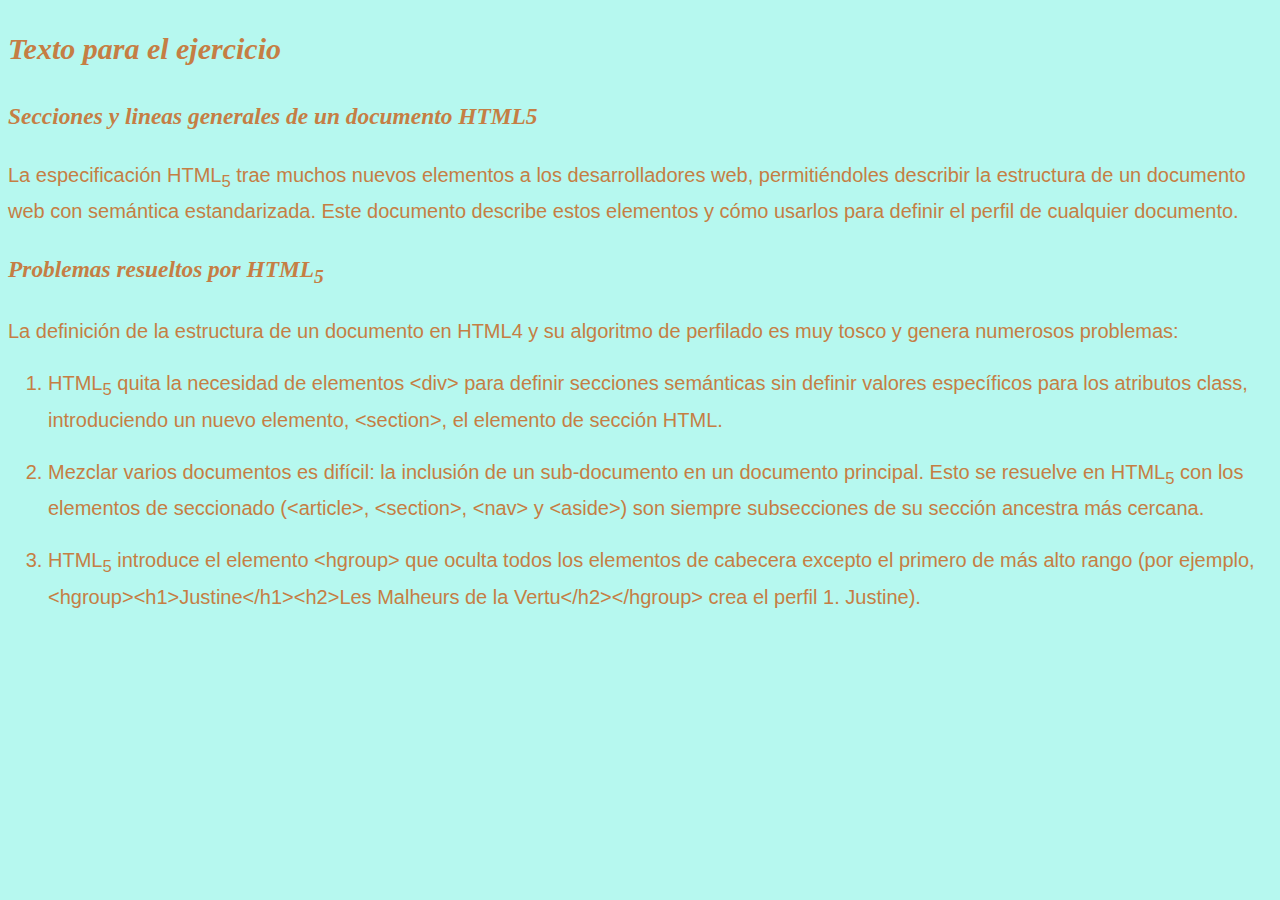
<file: eje1/index.html>
<!DOCTYPE html>
<html lang="es">
    <head>
        <meta charset="UTF-8" />
        <meta http-equiv="X-UA-Compatible" content="IE=edge" />
        <meta name="viewport" content="width=device-width, initial-scale=1.0" />
        <title>Secciones y lineas generales de un documento HTML5</title>
        <link rel="stylesheet" href="./css/style.css" />
    </head>
    <body>
        <h2>Texto para el ejercicio</h2>
        <h3>Secciones y lineas generales de un documento HTML5</h3>
        <p>
        La especificación HTML<sub>5</sub> trae muchos nuevos elementos a los
        desarrolladores web, permitiéndoles describir la estructura de un
        documento web con semántica estandarizada. Este documento describe estos
        elementos y cómo usarlos para definir el perfil de cualquier documento.
        </p>
        <h3 id="problemas-resueltos-por-htmlsub5sub">
        Problemas resueltos por HTML<sub>5</sub>
        </h3>

        <p>
        La definición de la estructura de un documento en HTML4 y su algoritmo de
        perfilado es muy tosco y genera numerosos problemas:
        </p>

        <ol>
        <li>
            <p>
            HTML<sub>5</sub> quita la necesidad de elementos &lt;div&gt; para
            definir secciones semánticas sin definir valores específicos para los
            atributos class, introduciendo un nuevo elemento, &lt;section&gt;, el
            elemento de sección HTML.
            </p>
        </li>
        <li>
            <p>
            Mezclar varios documentos es difícil: la inclusión de un sub-documento
            en un documento principal. Esto se resuelve en HTML<sub>5</sub> con
            los elementos de seccionado (&lt;article&gt;, &lt;section&gt;,
            &lt;nav&gt; y &lt;aside&gt;) son siempre subsecciones de su sección
            ancestra más cercana.
            </p>
        </li>
        <li>
            <p>
            HTML<sub>5</sub> introduce el elemento &lt;hgroup&gt; que oculta todos
            los elementos de cabecera excepto el primero de más alto rango (por
            ejemplo, &lt;hgroup&gt;&lt;h1&gt;Justine&lt;/h1&gt;&lt;h2&gt;Les
            Malheurs de la Vertu&lt;/h2&gt;&lt;/hgroup&gt; crea el perfil 1.
            Justine).
            </p>
        </li>
        </ol>
    </body>
</html>
</file>
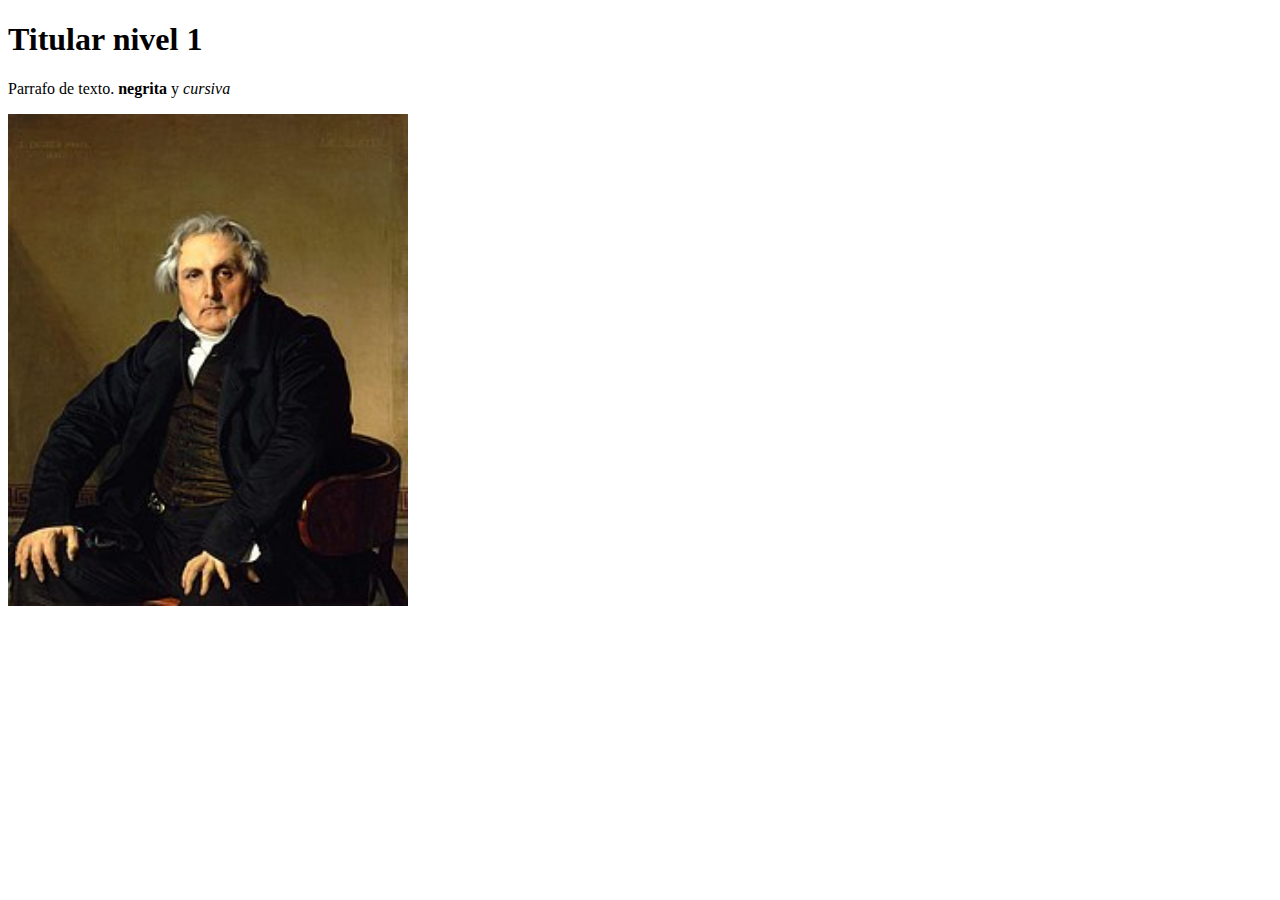
<file: eje2/index.html>
<!DOCTYPE html>
<html lang="en">
<head>
    <meta charset="UTF-8">
    <meta http-equiv="X-UA-Compatible" content="IE=edge">
    <meta name="viewport" content="width=device-width, initial-scale=1.0">
    <title>Document</title>
</head>
<body>
    <h1>Titular nivel 1</h1>
    <p>Parrafo de texto. <strong> negrita</strong> y <em> cursiva</em></p>
    <img src="./images/Louis-Francois_Bertin.jpg" width="400" height="492" alt="Louis
    " />
</body>
</html>
</file>
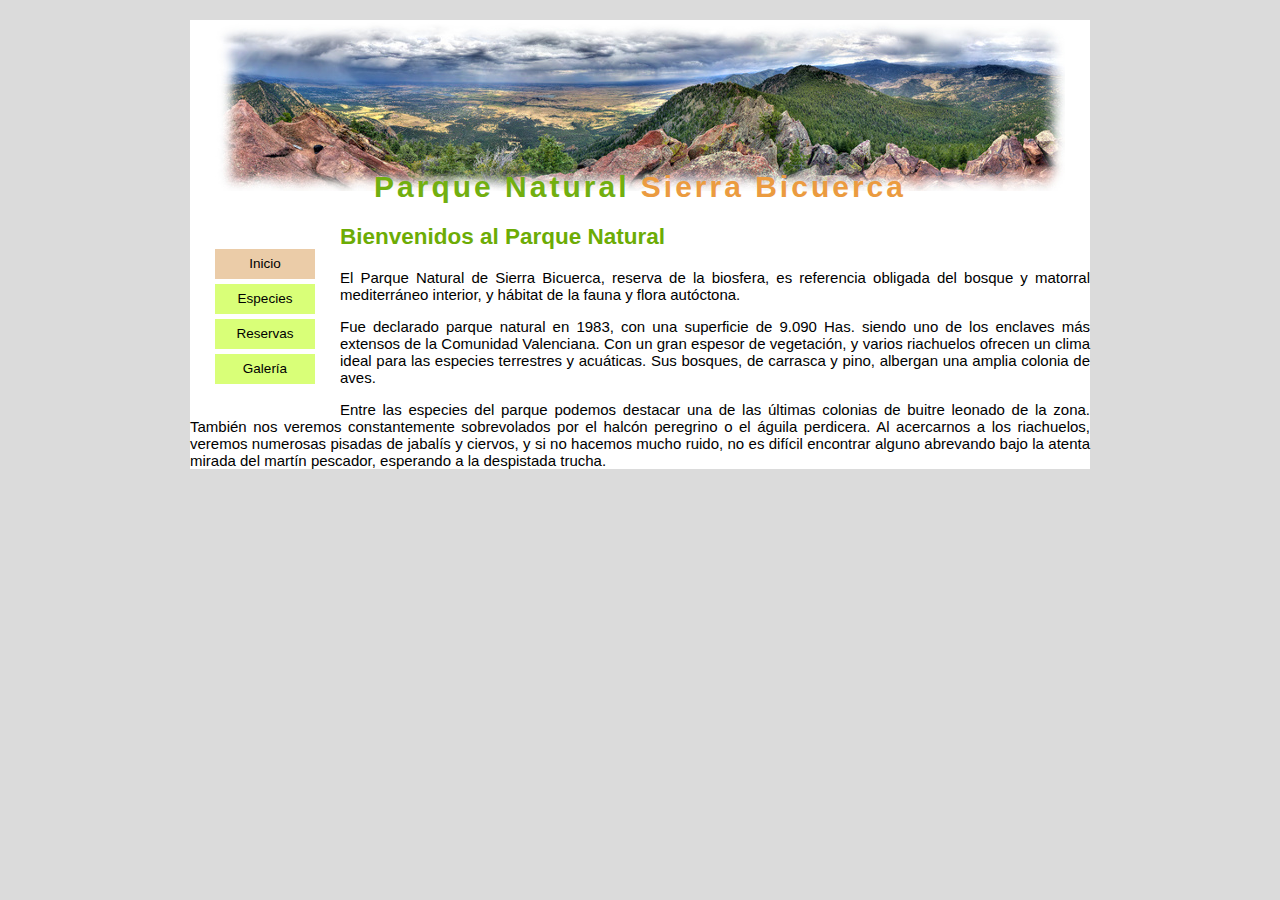
<file: eje6-10/index.html>
<!DOCTYPE html>
<html lang="es">
    <head>
        <meta charset="UTF-8" />
        <meta http-equiv="X-UA-Compatible" />
        <meta name="viewport" content="width=device-width, initial-scale=1.0" />
        <title>Parque Natural Sierra Bicuerca</title>
        <link rel="stylesheet" href="./css/style.css" type="text/css" />
    </head>
    <body>
        <h1>Parque Natural <span>Sierra Bicuerca </span></h1>

        <ul id="menu">
            <li class="activa"><a href="index.html">Inicio</a></li>
            <li><a href="especies.html">Especies</a></li>
            <li><a>Reservas</a></li>
            <li><a>Galería</a></li>
        </ul>
        <div class="contenido">
            <h2>Bienvenidos al Parque Natural</h2>
            <p>
            El Parque Natural de Sierra Bicuerca, reserva de la biosfera, es referencia obligada del 
            bosque y matorral mediterráneo interior, y hábitat de la fauna y flora autóctona.
            </p>
            <p>
            Fue declarado parque natural en 1983, con una superficie de 9.090 Has. siendo uno de los enclaves más extensos de la Comunidad Valenciana. Con
            un gran espesor de vegetación, y varios riachuelos ofrecen un clima ideal para las especies terrestres y acuáticas. Sus bosques, de carrasca
            y pino, albergan una amplia colonia de aves.
            </p>
            <p>
            Entre las especies del parque podemos destacar una de las últimas colonias de buitre leonado de la zona. También nos veremos
            constantemente sobrevolados por el halcón peregrino o el águila perdicera. Al acercarnos a los riachuelos, veremos numerosas pisadas de
            jabalís y ciervos, y si no hacemos mucho ruido, no es difícil encontrar alguno abrevando bajo la atenta mirada del martín pescador, esperando a
            la despistada trucha.
            </p>
        </div>
    </body>
</html>
</file>
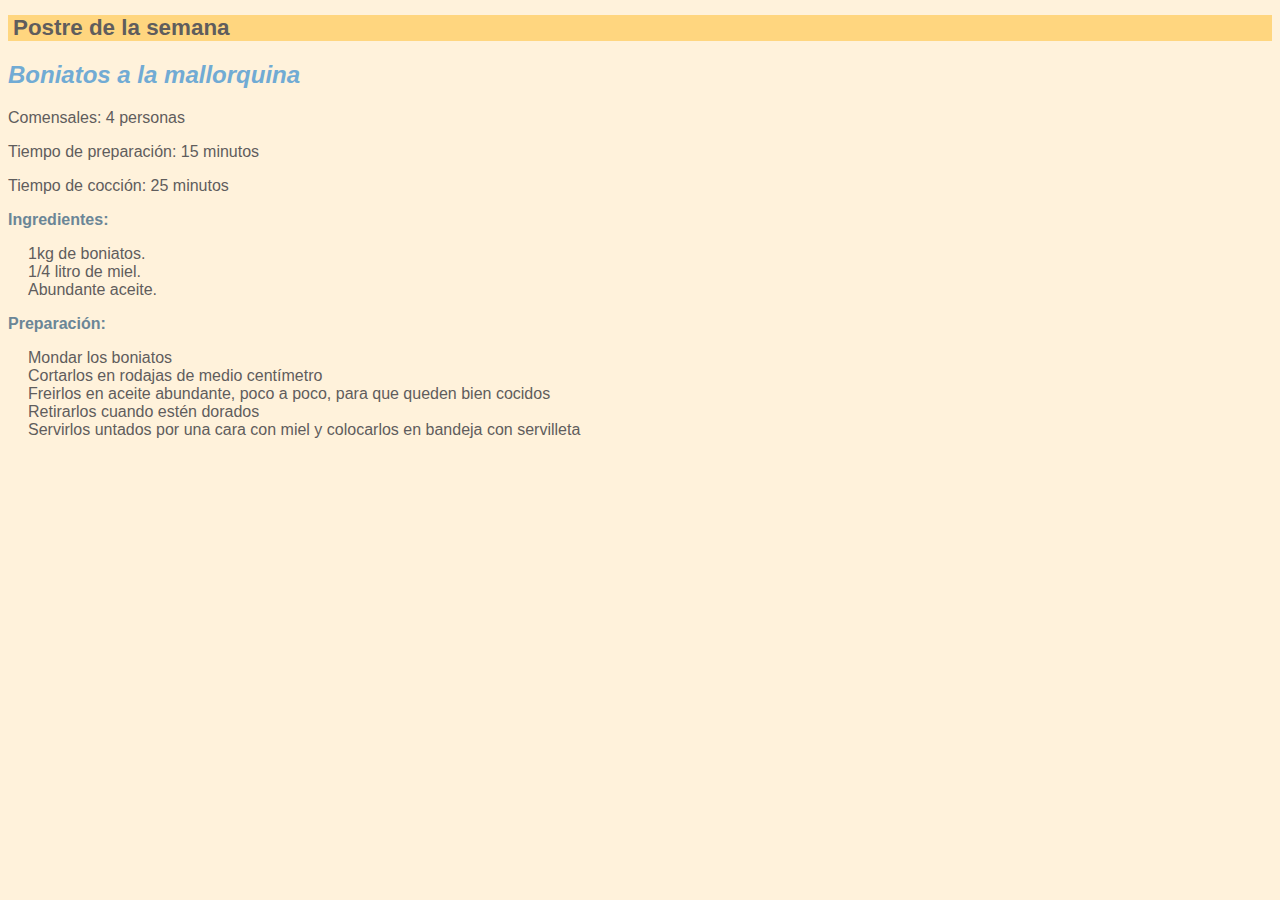
<file: eje345/eje5.html>
<!DOCTYPE html>
<html lang="en">

<head>
    <meta charset="UTF-8">
    <meta http-equiv="X-UA-Compatible" content="IE=edge">
    <meta name="viewport" content="width=device-width, initial-scale=1.0">
    <link rel="stylesheet" href="./css/style.css">
    <title>Document</title>
</head>

<body>
    <h1>Postre de la semana</h1>
    <h2>Boniatos a la mallorquina</h2>
    <p>Comensales: 4 personas</p>
    <p>Tiempo de preparación: 15 minutos</p>
    <p>Tiempo de cocción: 25 minutos</p>
    <p id="preparacion">Ingredientes: </p>
    <p id="lista">1kg de boniatos.<br />
        1/4 litro de miel.<br />
        Abundante aceite.</p>
    <p id="preparacion">Preparación:</p>
    <p id="lista">Mondar los boniatos<br />
        Cortarlos en rodajas de medio cent&iacute;metro<br />
        Freirlos en aceite abundante, poco a poco, para que queden bien cocidos<br />
        Retirarlos cuando est&eacute;n dorados<br />
        Servirlos untados por una cara con miel y colocarlos en bandeja con servilleta</p>
</body>

</html>
</file>
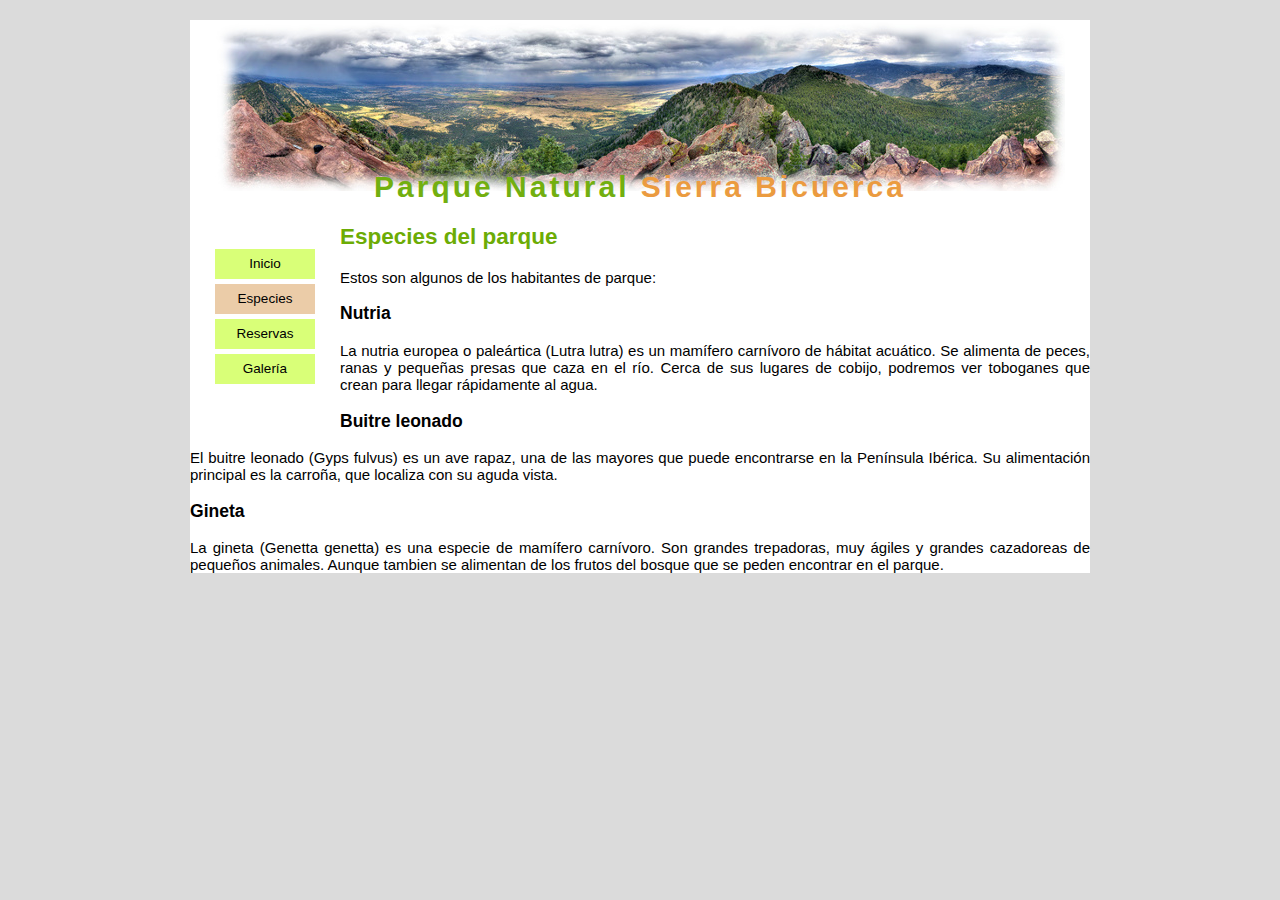
<file: eje6-10/especies.html>
<!DOCTYPE html>
<html lang="en">
    <head>
        <meta charset="UTF-8" />
        <meta http-equiv="X-UA-Compatible" content="IE=edge" />
        <meta name="viewport" content="width=device-width, initial-scale=1.0" />
        <title>Parque Natural Sierra Bicuerca - Especies del parque</title>
        <link rel="stylesheet" href="./css/style.css" type="text/css" />
    </head>
    <body>
        <h1>Parque Natural <span>Sierra Bicuerca </span></h1>

        <ul id="menu">
            <li><a href="index.html">Inicio</a></li>
            <li class="activa"><a href="especies.html">Especies</a></li>
            <li><a>Reservas</a></li>
            <li><a>Galería</a></li>
        </ul>

        <div class="content">
            <h2>Especies del parque</h2>
            <p>Estos son algunos de los habitantes de parque:</p>
            <h3>Nutria</h3>
            <p>
            La nutria europea o paleártica (Lutra lutra) es un mamífero carnívoro de
            hábitat acuático. Se alimenta de peces, ranas y pequeñas presas que caza
            en el río. Cerca de sus lugares de cobijo, podremos ver toboganes que
            crean para llegar rápidamente al agua.
            </p>
            <h3>Buitre leonado</h3>
            <p>
            El buitre leonado (Gyps fulvus) es un ave rapaz, una de las mayores que
            puede encontrarse en la Península Ibérica. Su alimentación principal es
            la carroña, que localiza con su aguda vista.
            </p>
            <h3>Gineta</h3>
            <p>
            La gineta (Genetta genetta) es una especie de mamífero carnívoro. Son
            grandes trepadoras, muy ágiles y grandes cazadoreas de pequeños
            animales. Aunque tambien se alimentan de los frutos del bosque que se
            peden encontrar en el parque.
            </p>
        </div>
    </body>
</html>
</file>
<file: eje1/css/style.css>
body {
    background-color: rgb(182, 248, 239);
    color: #c57e44;
    font: normal 125%/1.6 "Open Sans","Helvetica Neue Light","Helvetica Neue","Helvetica","Arial",sans-serif;
    -webkit-text-size-adjust: 125%;
    -webkit-font-feature-settings: "kern" 1;
    -moz-font-feature-settings: "kern" 1;
    -o-font-feature-settings: "kern" 1;
    font-feature-settings: "kern" 1;
    font-kerning: normal;
}

h1, h2, h3 {
    font-family: "Courgette", cursive;
}

h2 {
    display: block;
    font-weight: bold;
    font-style: italic;
}

h3 {
    display: block;
    font-size: 1.17em;
    margin-block-start: 1em;
    margin-block-end: 1em;
    margin-inline-start: 0px;
    margin-inline-end: 0px;
    font-weight: bold;
    font-style: italic;
}
</file>
<file: eje6-10/css/style.css>
html {
    background-color: #dbdbdb;
}
body {
    font-family: "Lucida Sans Unicode", sans-serif;
    font-size: 15px;
    background-color: #ffffff;

    text-align: justify;
    margin: 10px auto;
    width: 900px;
}
h1 {
    text-align: center;
    color: #72af10;
    letter-spacing: 0.1em;
    background-image: url(../images/panoramica.jpg);
    background-position: top center;
    background-repeat: no-repeat;
    padding-top: 150px;
}
h1 span {
    color: #eb9b40;
}
h2 {
    color: #6cac05;
}
#menu {
    float: left;
    width: 100px;
    margin: 25px;
    padding: 0;
    list-style-type: none;
}
#menu li {
    background-color: #d9ff78;
    margin-bottom: 5px;
    font-size: 90%;
    text-align: center;
    line-height: 30px;
}
#menu a {
    display: block;
    text-decoration: none;
    color: #000000;
}
#menu li.activa{
    background-color: #ebcca8;
}
</file>
<file: eje345/css/style.css>
body {
    background-color: #fff2db;
    font-family: Arial, sans-serif;
    color: #5f5d5d;
}
h1 {
    background-color: #ffd67f;
    font-size: 140%;
    padding-left:5px;
}
h2 {
    font-style: italic;
    font-family: Verdana, Geneva, sans-serif;
    color: #71abd4;
}
#ingredientes {
    font-weight: bold;
    color: #7790a0;
}
#preparacion {
    font-weight: bold;
    color: #6b8697;
}
#lista {
    margin-left: 20px;
}
</file>
